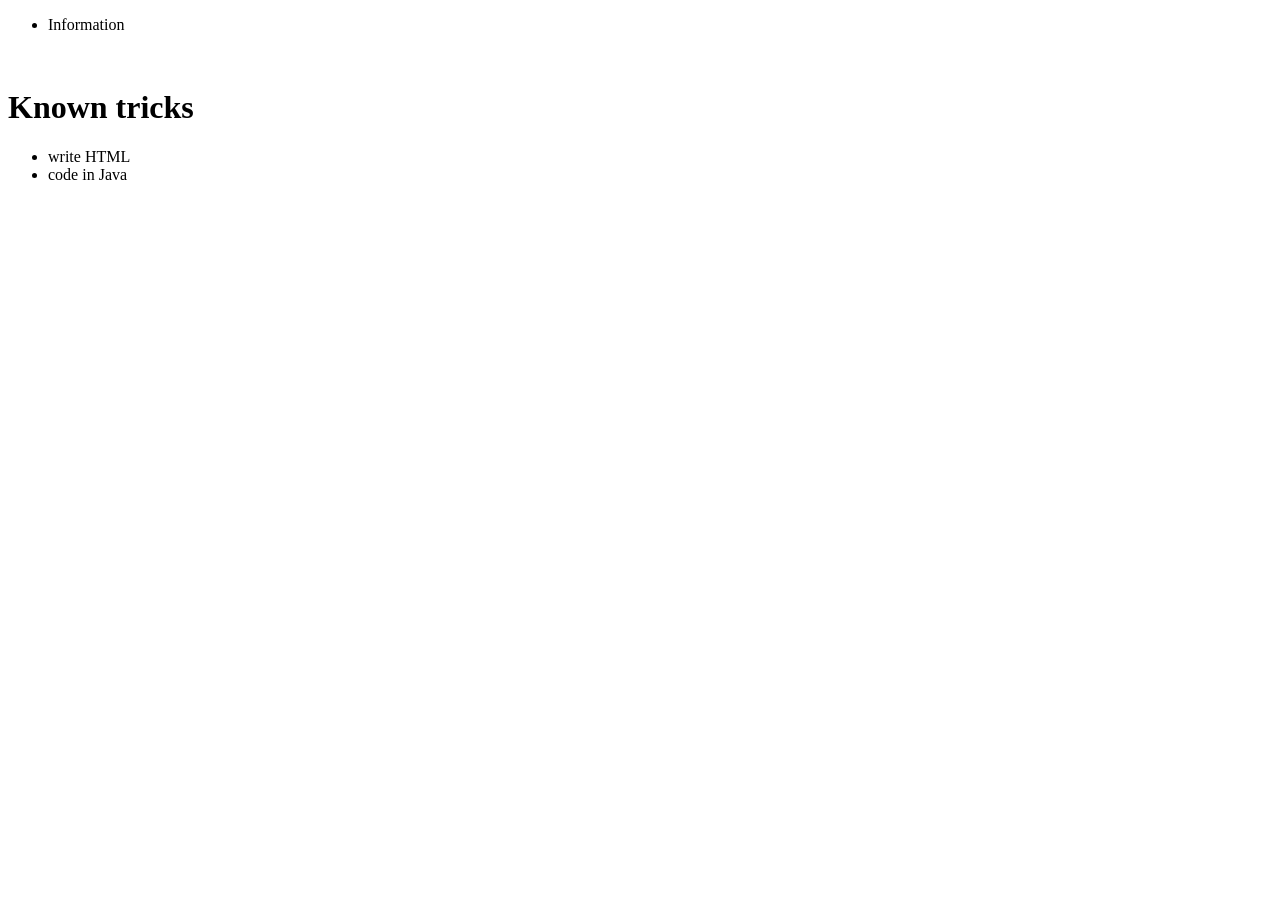
<file: Week07/day04/foxclub/src/main/resources/templates/index.html>
<!DOCTYPE html>
<html xmlns:th="http://www.thymeleaf.org">
<head>
    <title>Information view</title>
    <link rel="stylesheet" th:href="@{/style.css}"/>
    <meta charset="utf-8" />
</head>
<body>
<div>
    <ul>
        <li>
    <a th:href="@{/information}">Information</a>
        </li>
    </ul>
    <div>
        <img th:src="@{~/resources/img/greenfox.png}" th:width="200" th:height="200">
    </div>
    <div>
        <p th:text="'This is Mr.Fox. Currently living on pizza and lemonade. He knows 2 tricks.'">
        </p>
    </div>
    <div>
        <h1>Known tricks</h1>
        <ul>
            <li>
                write HTML
            </li>
            <li>
                code in Java
            </li>
        </ul>
    </div>
</div>
</body>
</html>
</file>
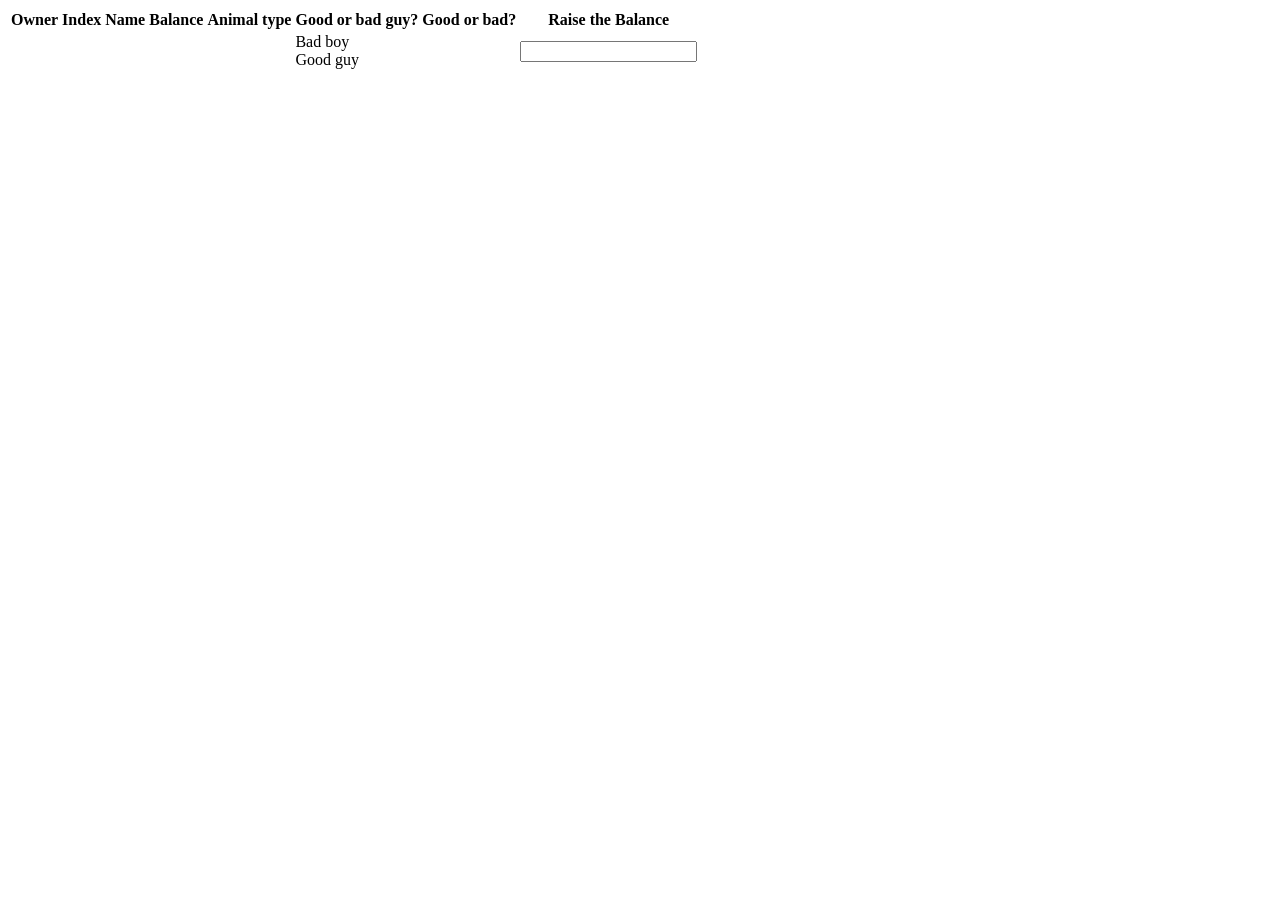
<file: Week07/day02/src/main/resources/templates/showallaccountintable.html>
<!DOCTYPE html>
<html xmlns:th="http://www.thymeleaf.org">
<head>
    <title>Thymeleaf Exercise #</title>
    <link rel="stylesheet" th:href="@{/style.css}"/>
    <meta charset="utf-8" />
</head>
<body>
    <form method="post" action="/showintable" th:action="@{/showintable}">
        <table>
    <tr><th>Owner</th>
        <th>Index</th>
        <th>Name</th>
        <th>Balance</th>
        <th>Animal type</th>
        <th>Good or bad guy?</th>
        <th>Good or bad?</th>
        <th>Raise the Balance</th></tr>

            <tr th:each="bankaccount : ${bankaccountlist}">
        <td>
            <span th:if="${bankaccount.isKing()}" th:text="'King!'" class="king"  />
            <span th:if="!${bankaccount.isKing()}" th:text="'Not king'" />
        </td>
        <td th:text="${bankaccountStat.index}" th:name="index"/>
        <td th:text="${bankaccount.name}"/>
        <td th:text="${bankaccount.balance}"/>
        <td th:text="${bankaccount.animalType}"/>
        <td>
            <th:block th:switch="${bankaccount.isGoodGuy()}">
                <div th:case="false">
                    Bad boy
                </div>
                <div th:case="true">
                    Good guy
                </div>
            </th:block>
        </td>
        <td th:text="${bankaccount.isGoodGuy()} ? 'Good guy' : 'Bad boy'"/>
        </td>
                <td>

                    <input th:type="button" th:value="Raise"></inputbutton>
                </td>
        </tr>

</table>
    </form>
</body>
</html>
</file>
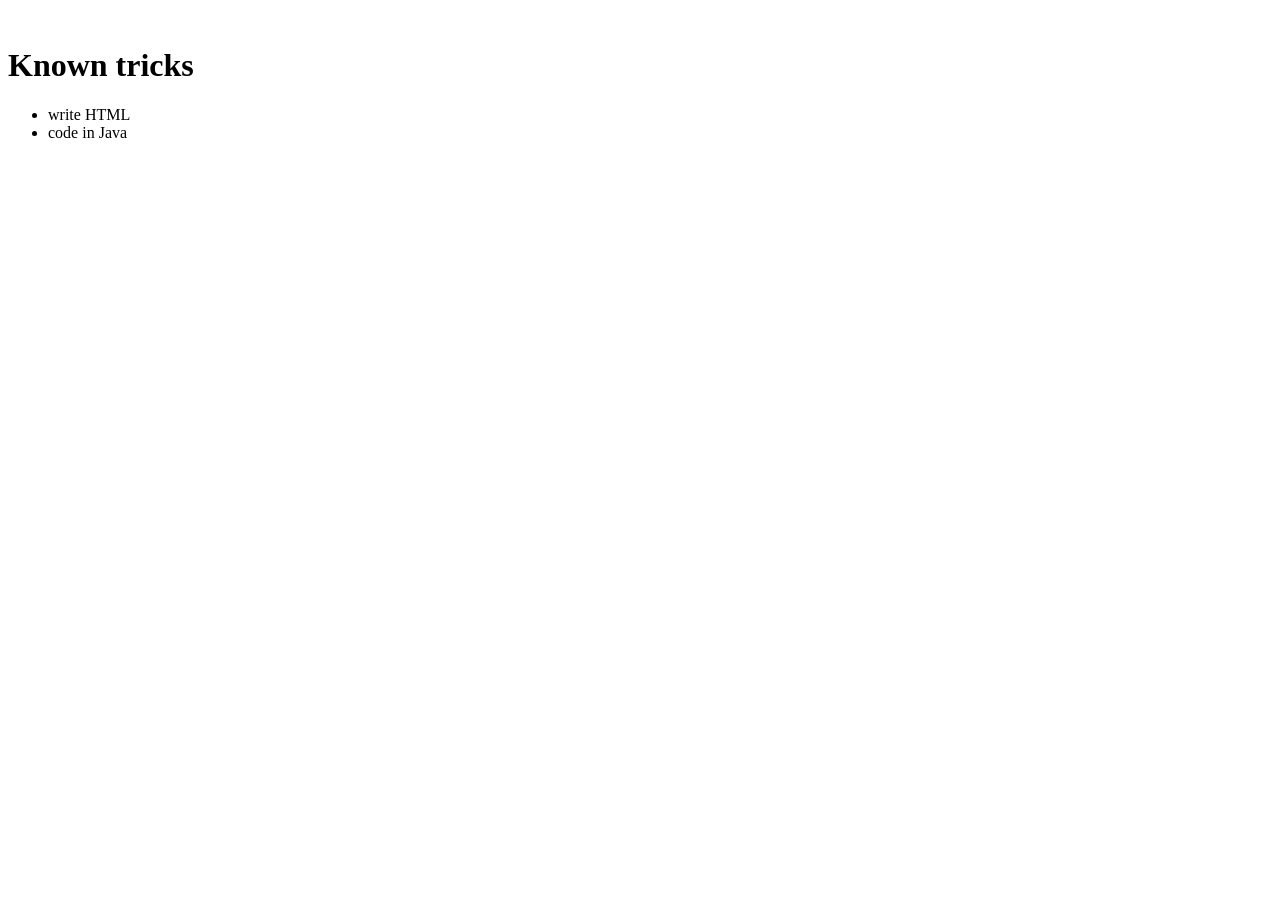
<file: Week07/day04/foxclub/src/main/resources/templates/information.html>
<!DOCTYPE html>
<html xmlns:th="http://www.thymeleaf.org">
<head>
    <title>Information view</title>
    <link rel="stylesheet" th:href="@{/style.css}"/>
    <meta charset="utf-8" />
</head>
<body>
<div>
    <div>
        <img th:src="@{~/resources/img/greenfox.png}" th:width="200" th:height="200">
    </div>
    <div th:object="${fox}">
        <p th:text="'This is ' + ${fox.name} + '. Currently living on ' + ${fox.food} + ' and ' + ${fox.drink} +
        '. He knows ' + ${fox.listOfTricks.size()} + ' tricks.'">
        </p>
    </div>
    <div>
        <h1>Known tricks</h1>
        <ul>
            <li>
                write HTML
            </li>
            <li>
                code in Java
            </li>
        </ul>
    </div>
</div>
</body>
</html>
</file>
